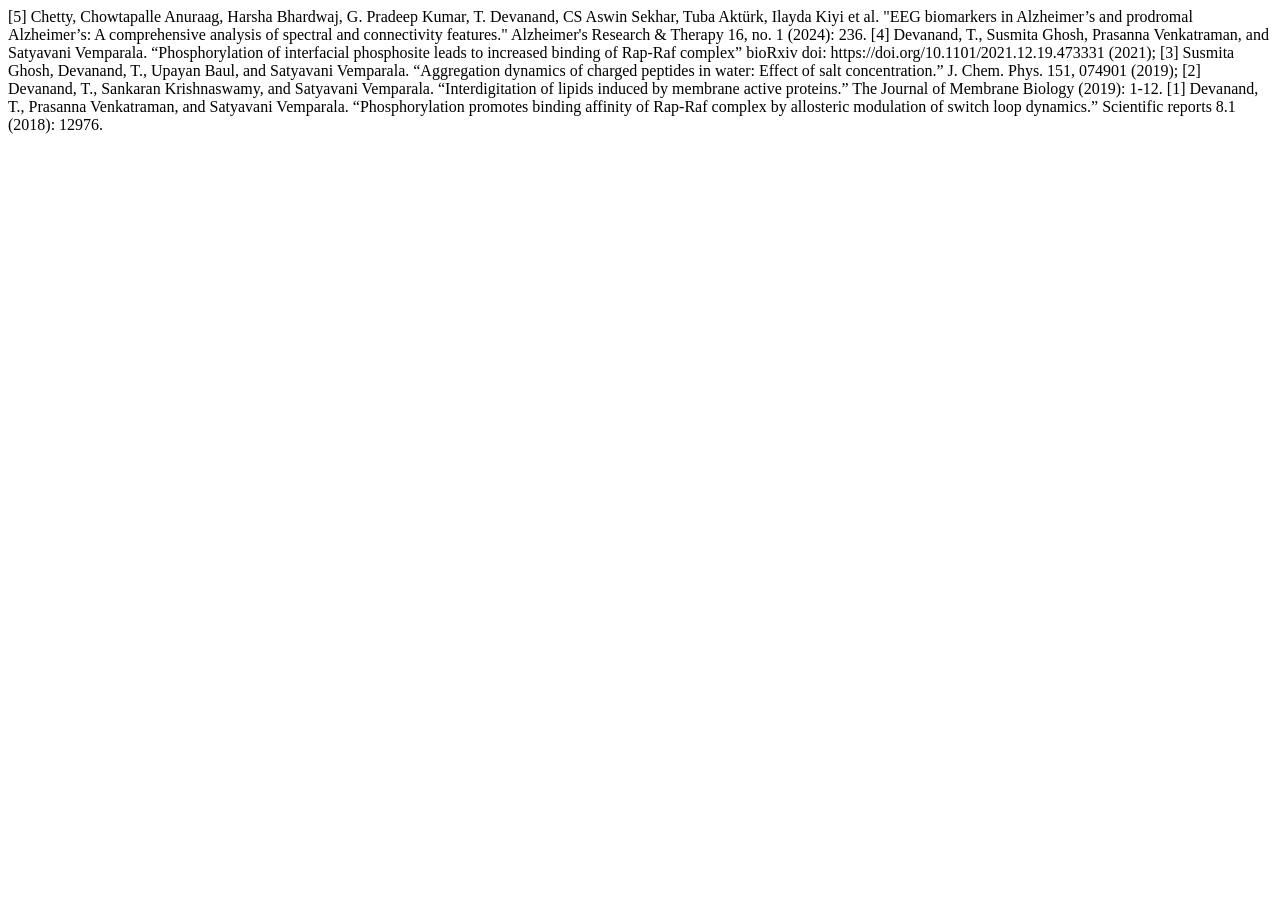
<file: publications/index.html>
<!DOCTYPE html>
<html>

[5] Chetty, Chowtapalle Anuraag, Harsha Bhardwaj, G. Pradeep Kumar, T. Devanand, CS Aswin Sekhar, Tuba Aktürk, Ilayda Kiyi et al. "EEG biomarkers in Alzheimer’s and prodromal Alzheimer’s: A comprehensive analysis of spectral and connectivity features." Alzheimer's Research & Therapy 16, no. 1 (2024): 236.
[4] Devanand, T., Susmita Ghosh, Prasanna Venkatraman, and Satyavani Vemparala. “Phosphorylation of interfacial phosphosite leads to increased binding of Rap-Raf complex” bioRxiv doi: https://doi.org/10.1101/2021.12.19.473331 (2021);
[3] Susmita Ghosh, Devanand, T., Upayan Baul, and Satyavani Vemparala. “Aggregation dynamics of charged peptides in water: Effect of salt concentration.” J. Chem. Phys. 151, 074901 (2019);
[2] Devanand, T., Sankaran Krishnaswamy, and Satyavani Vemparala. “Interdigitation of lipids induced by membrane active proteins.” The Journal of Membrane Biology (2019): 1-12.
[1] Devanand, T., Prasanna Venkatraman, and Satyavani Vemparala. “Phosphorylation promotes binding affinity of Rap-Raf complex by allosteric modulation of switch loop dynamics.” Scientific reports 8.1 (2018): 12976.
              
  
  
</html>
</file>
